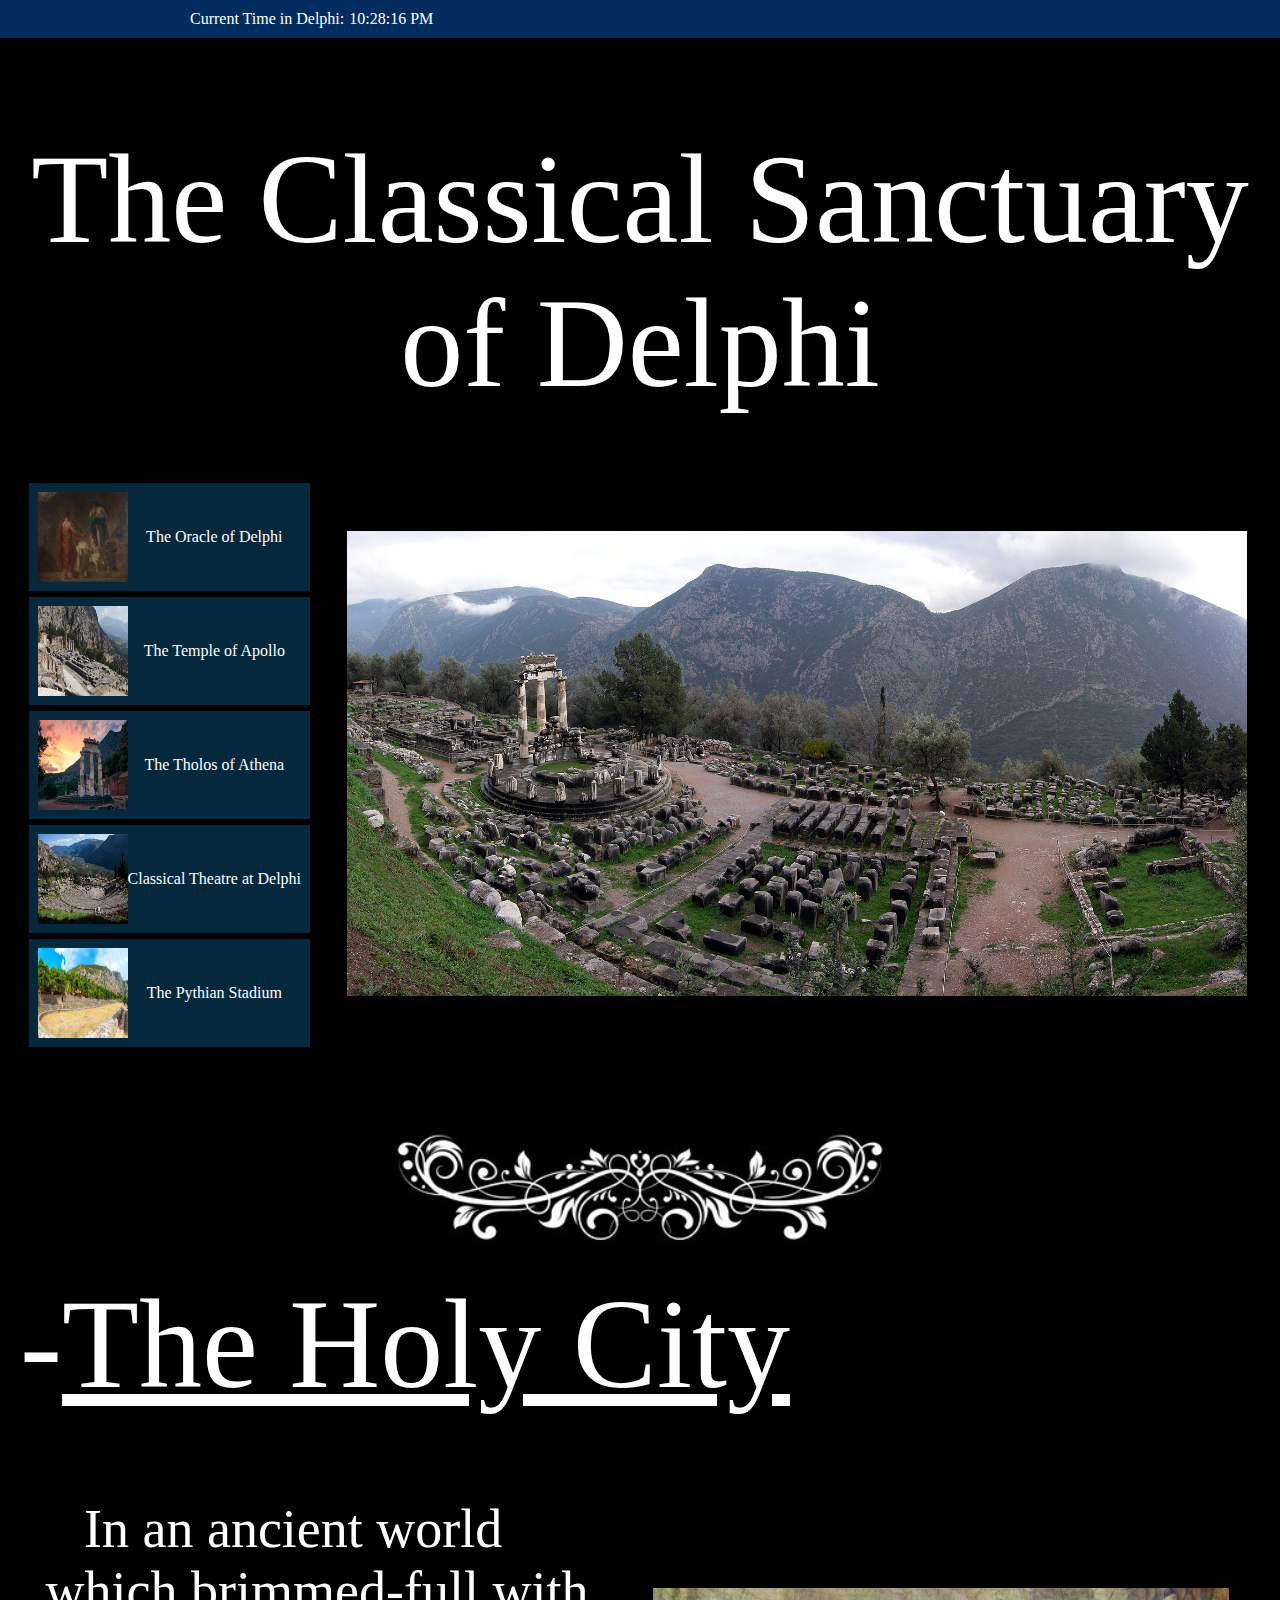
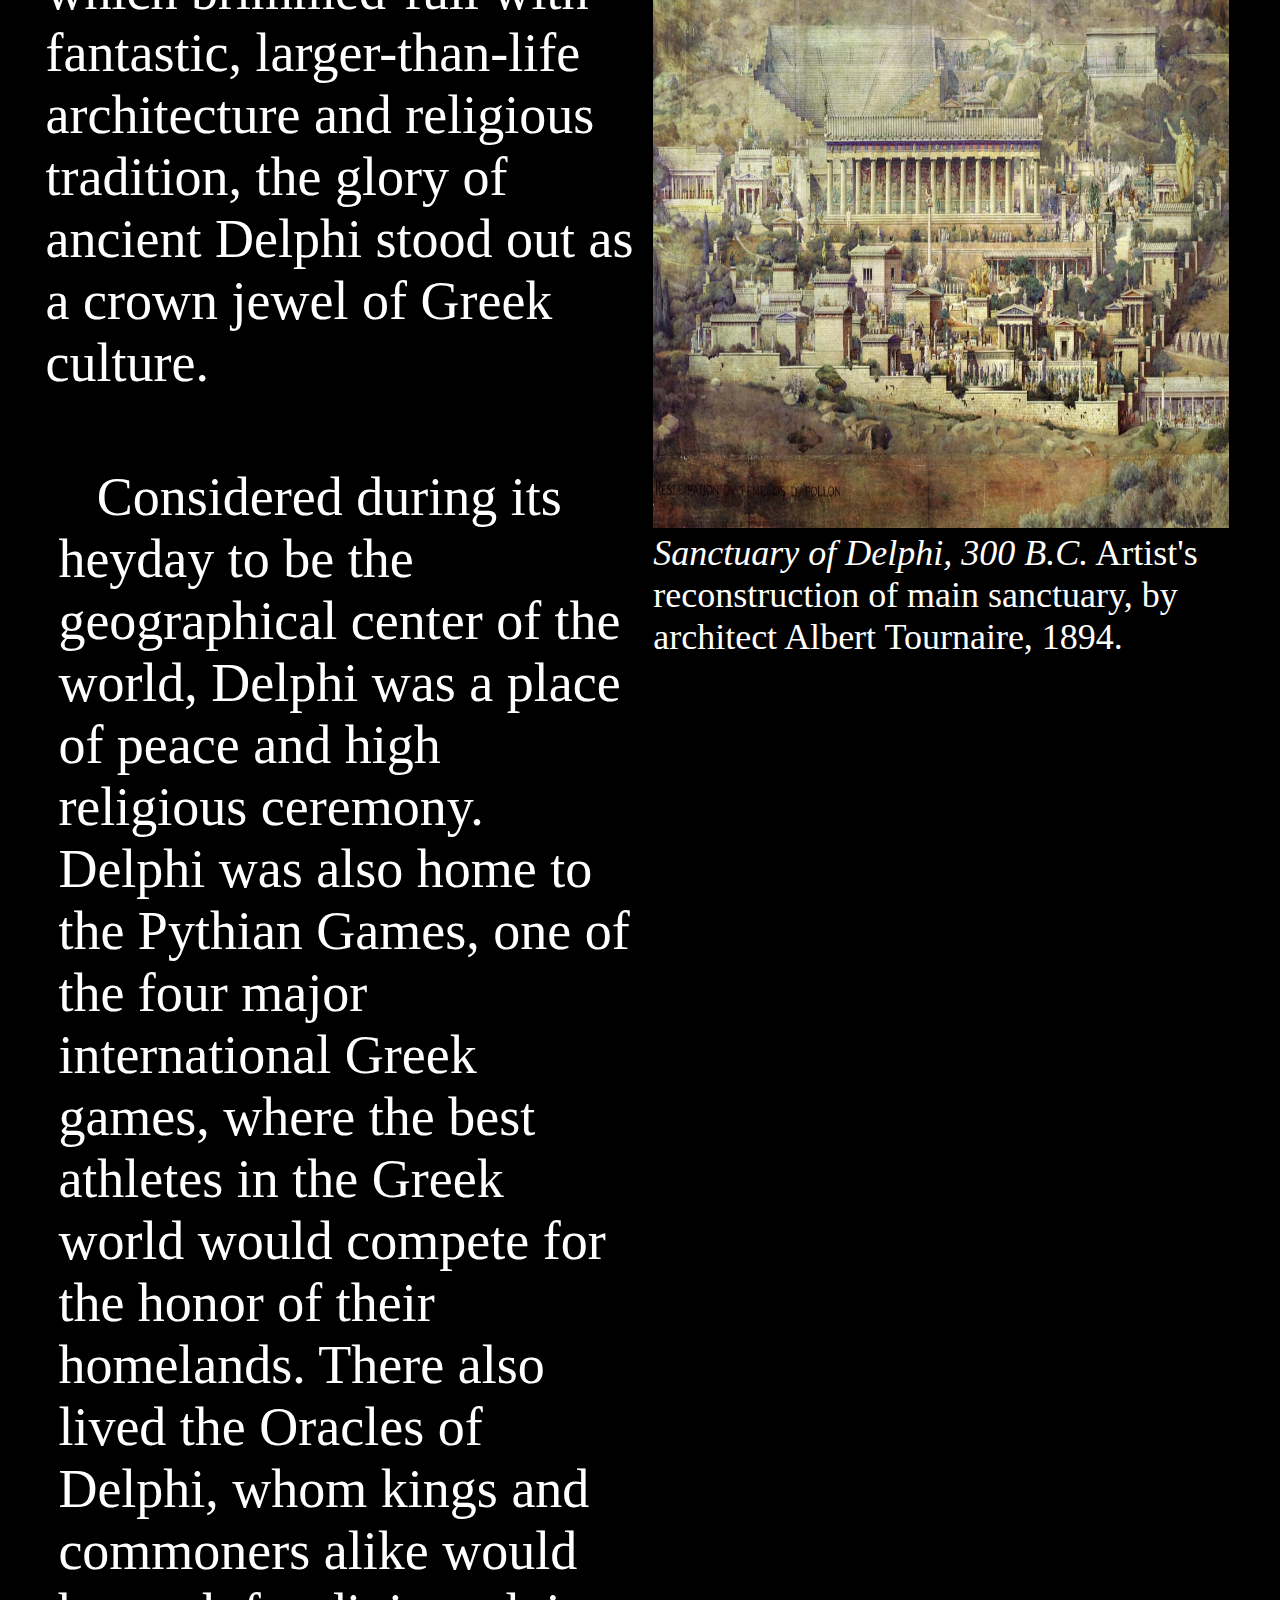
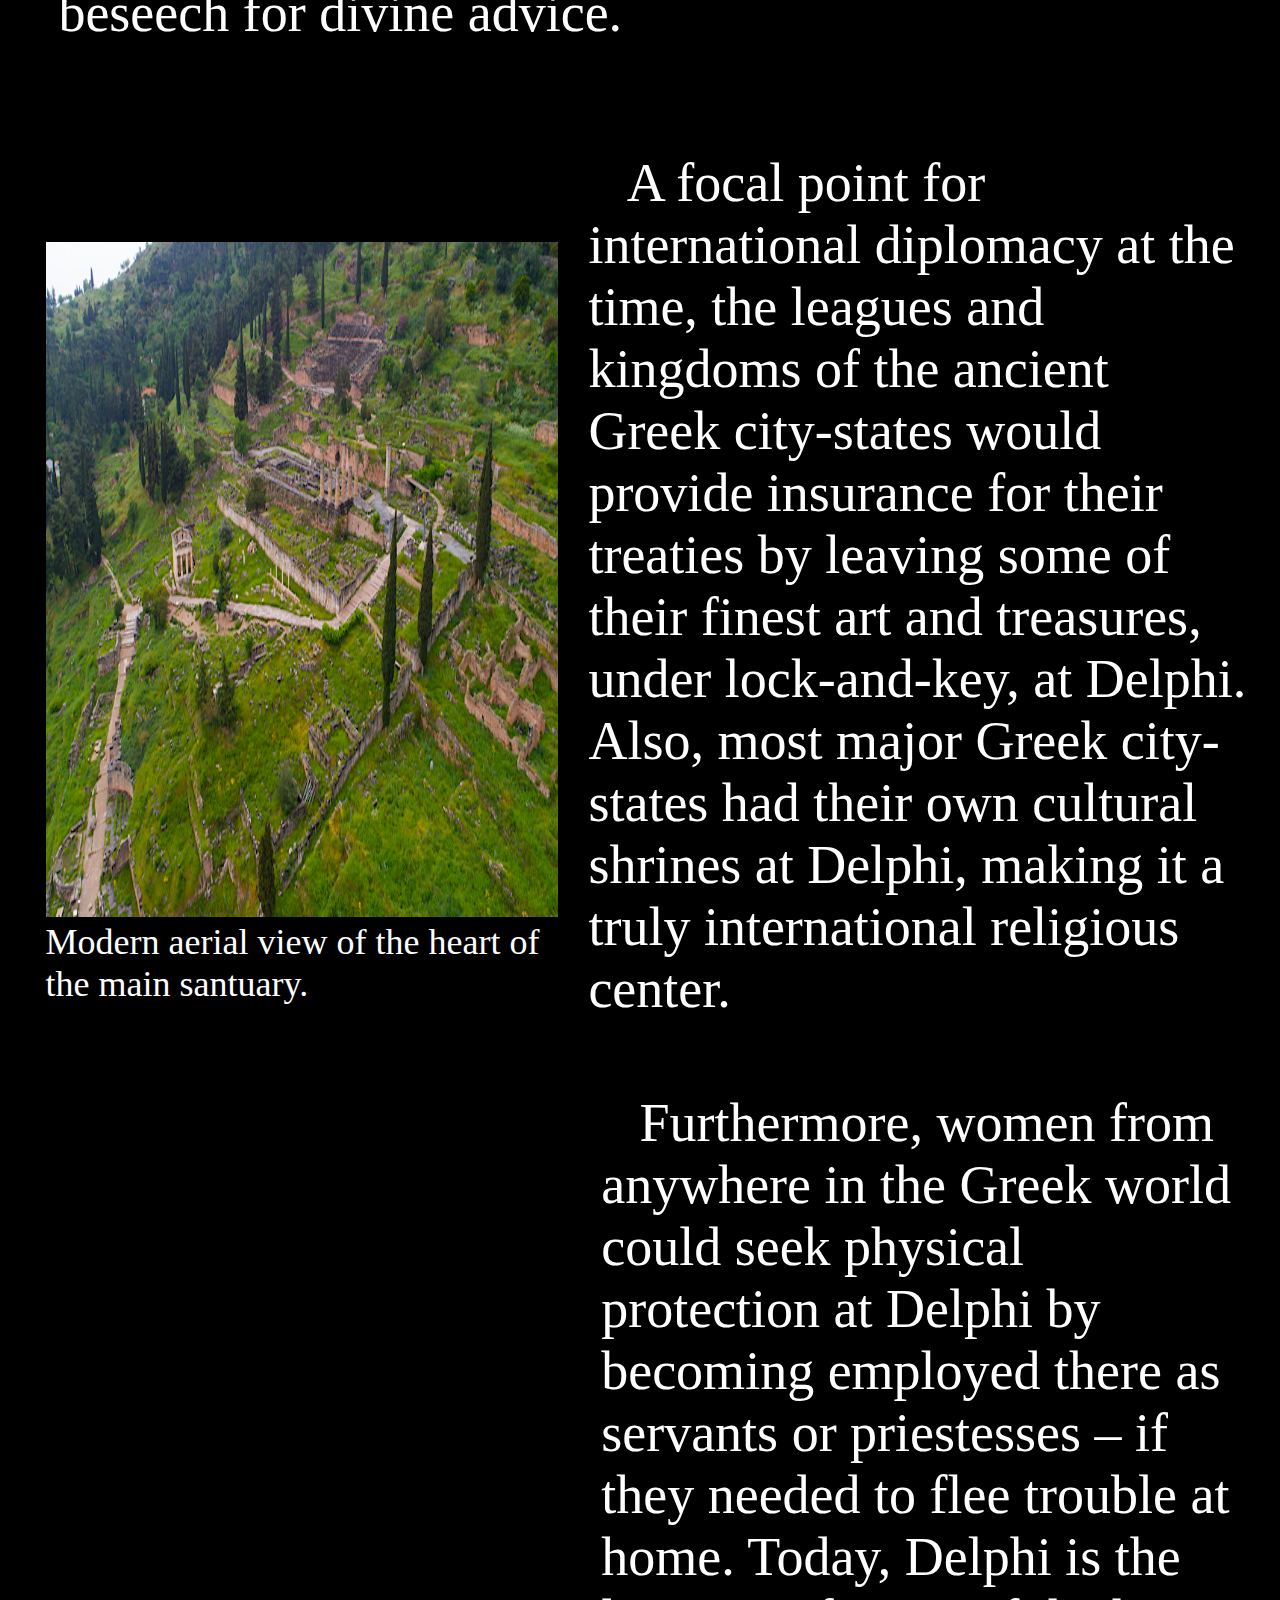
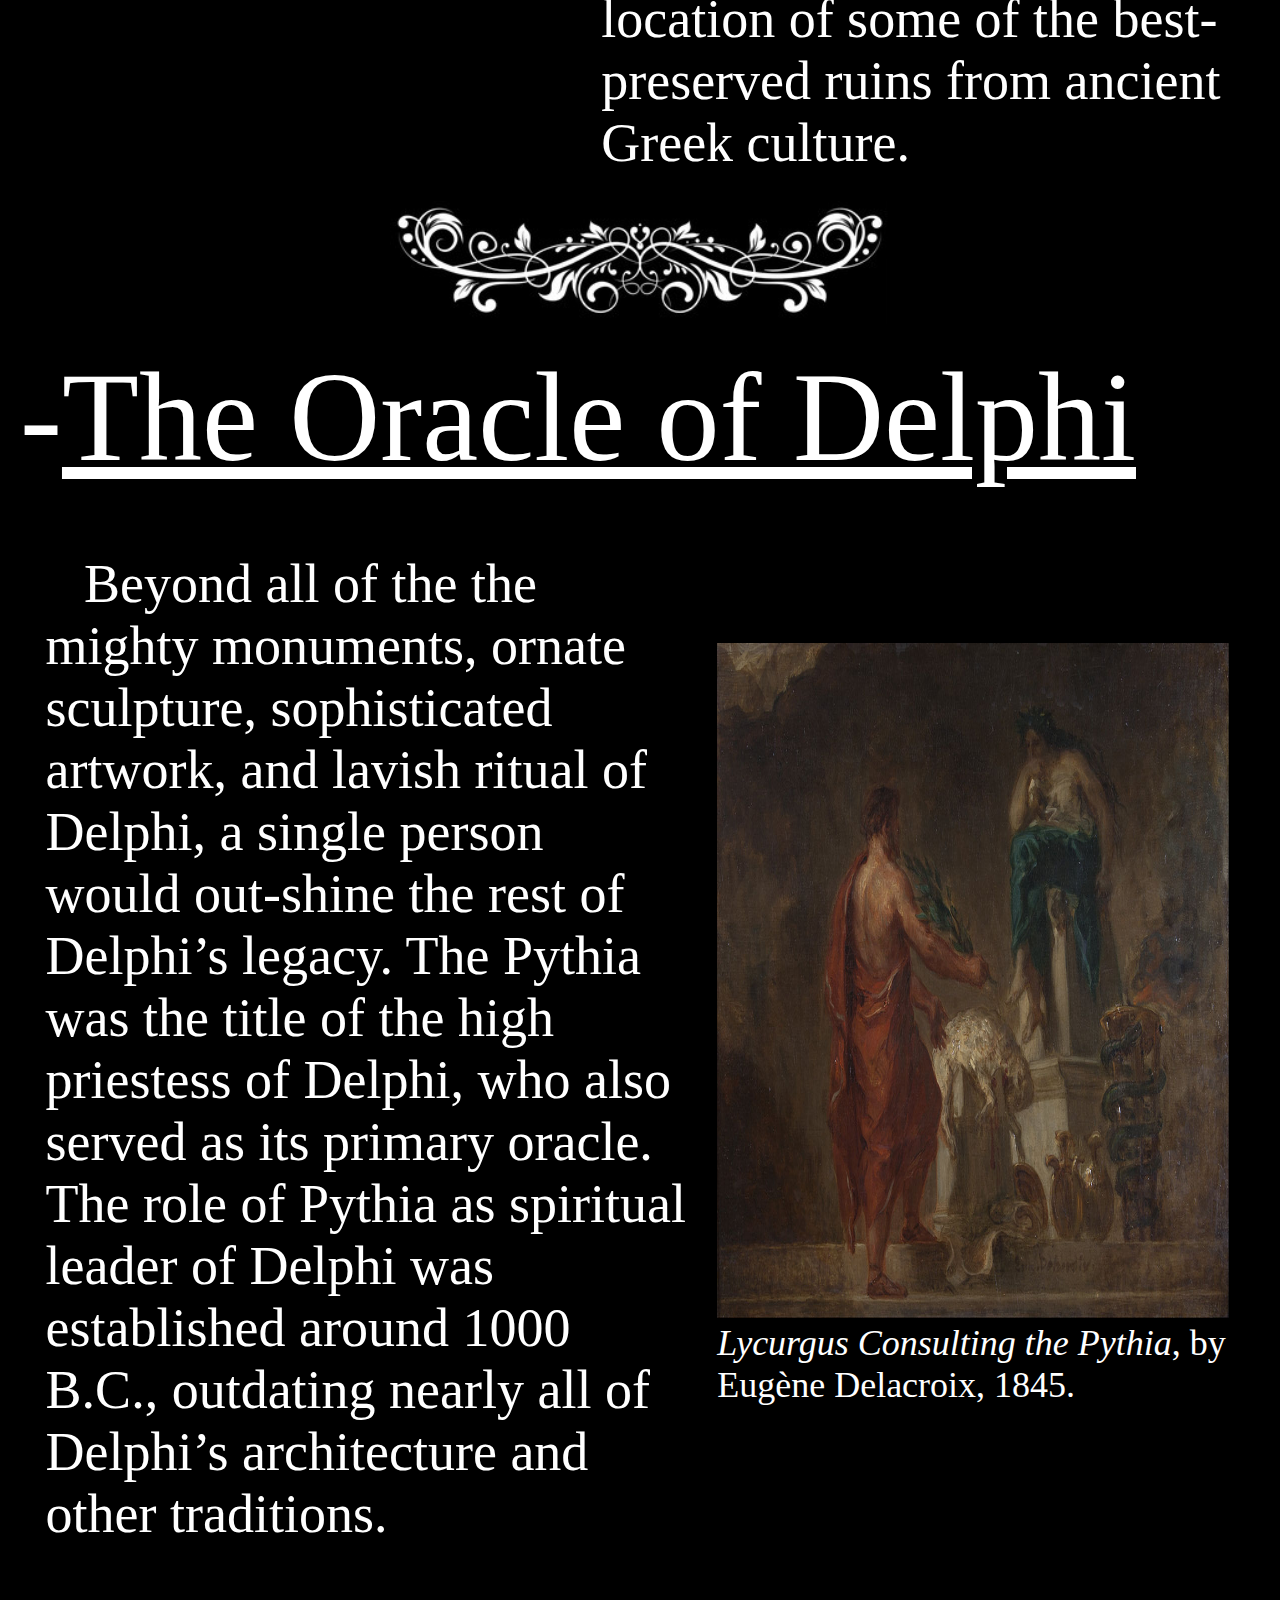
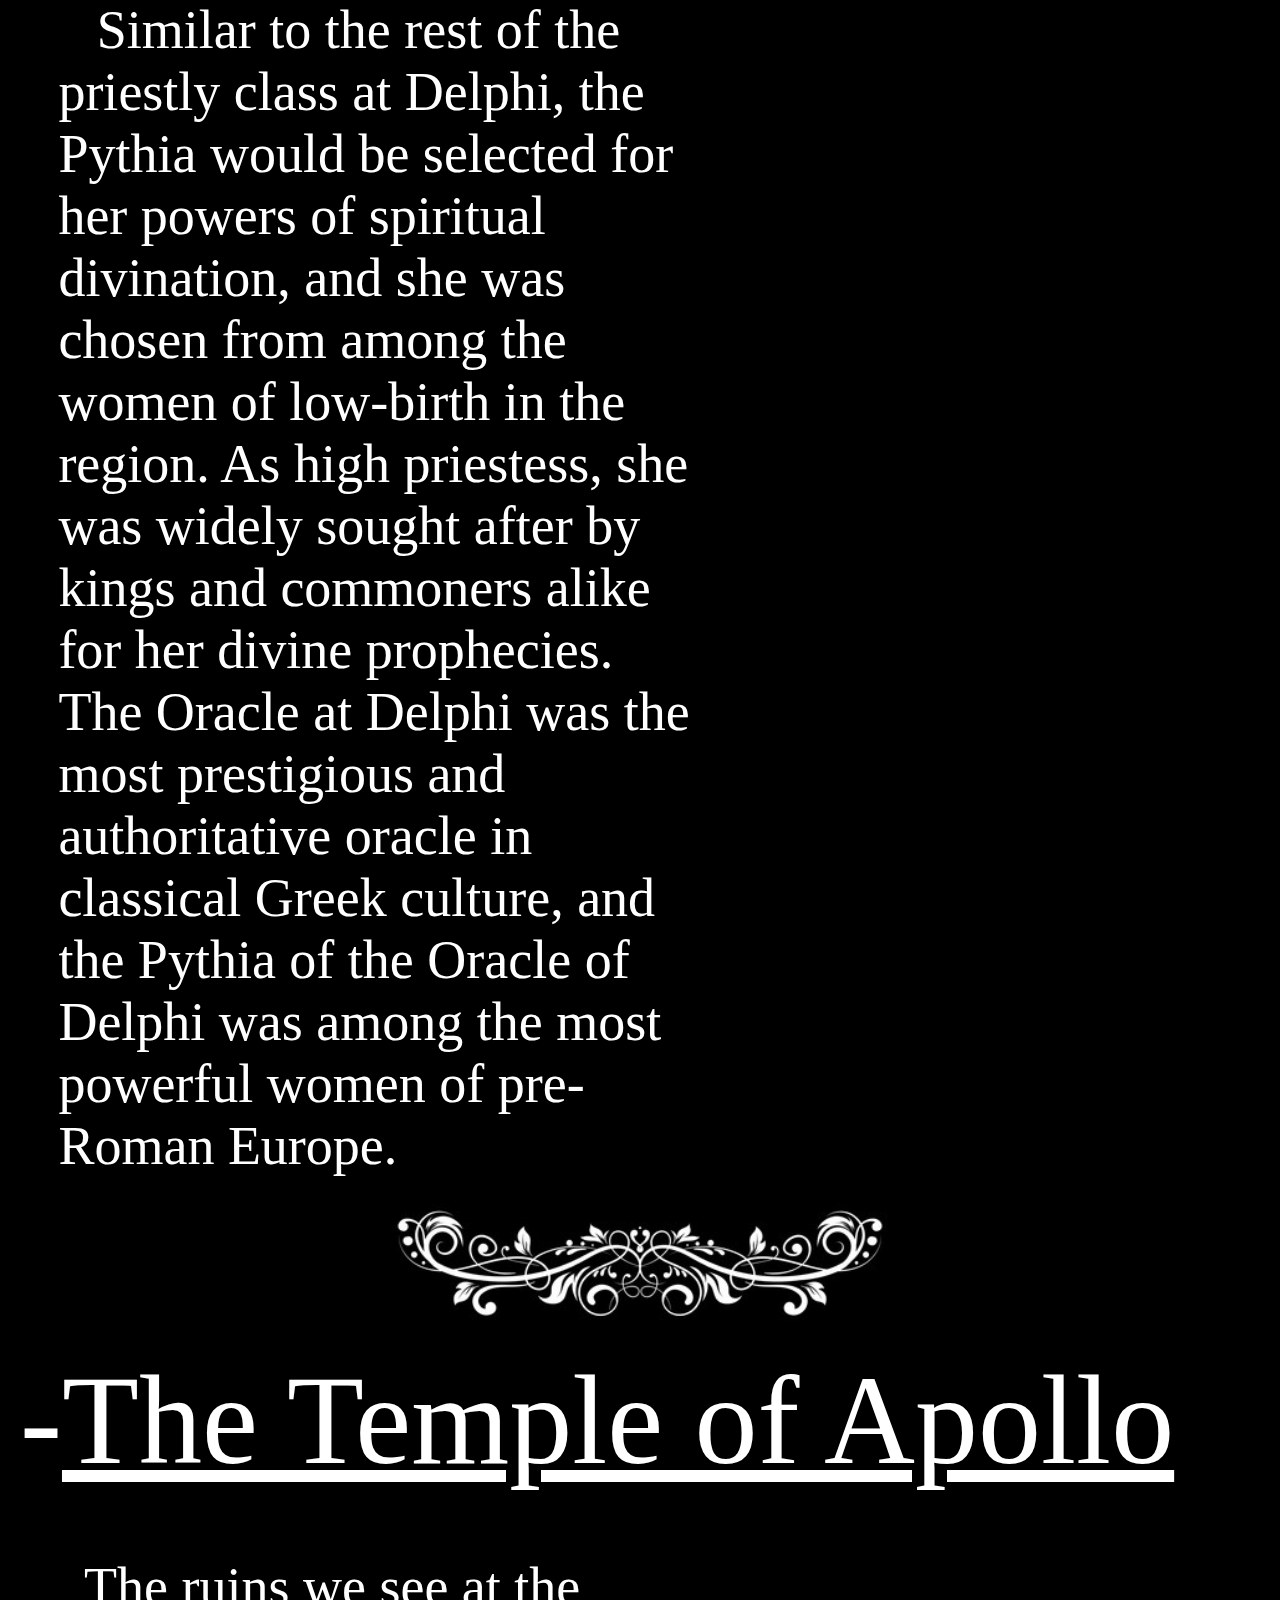
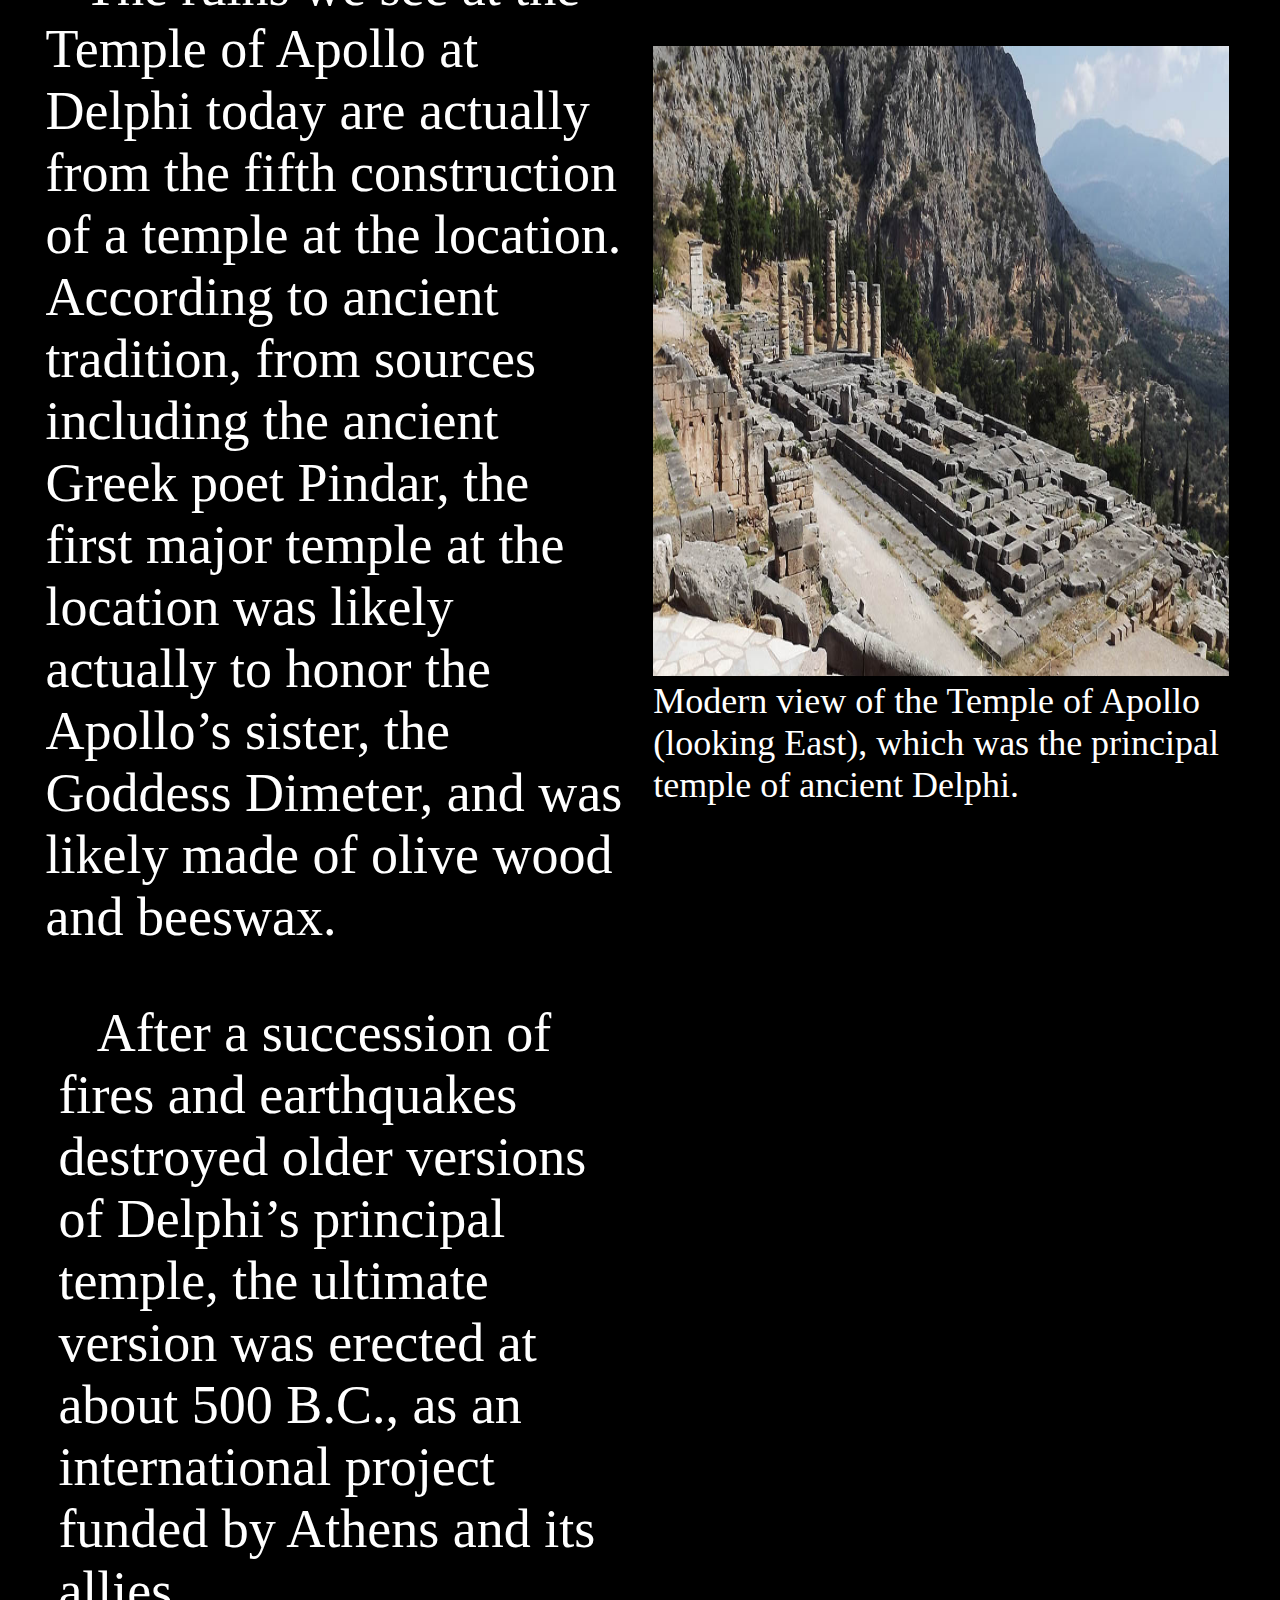
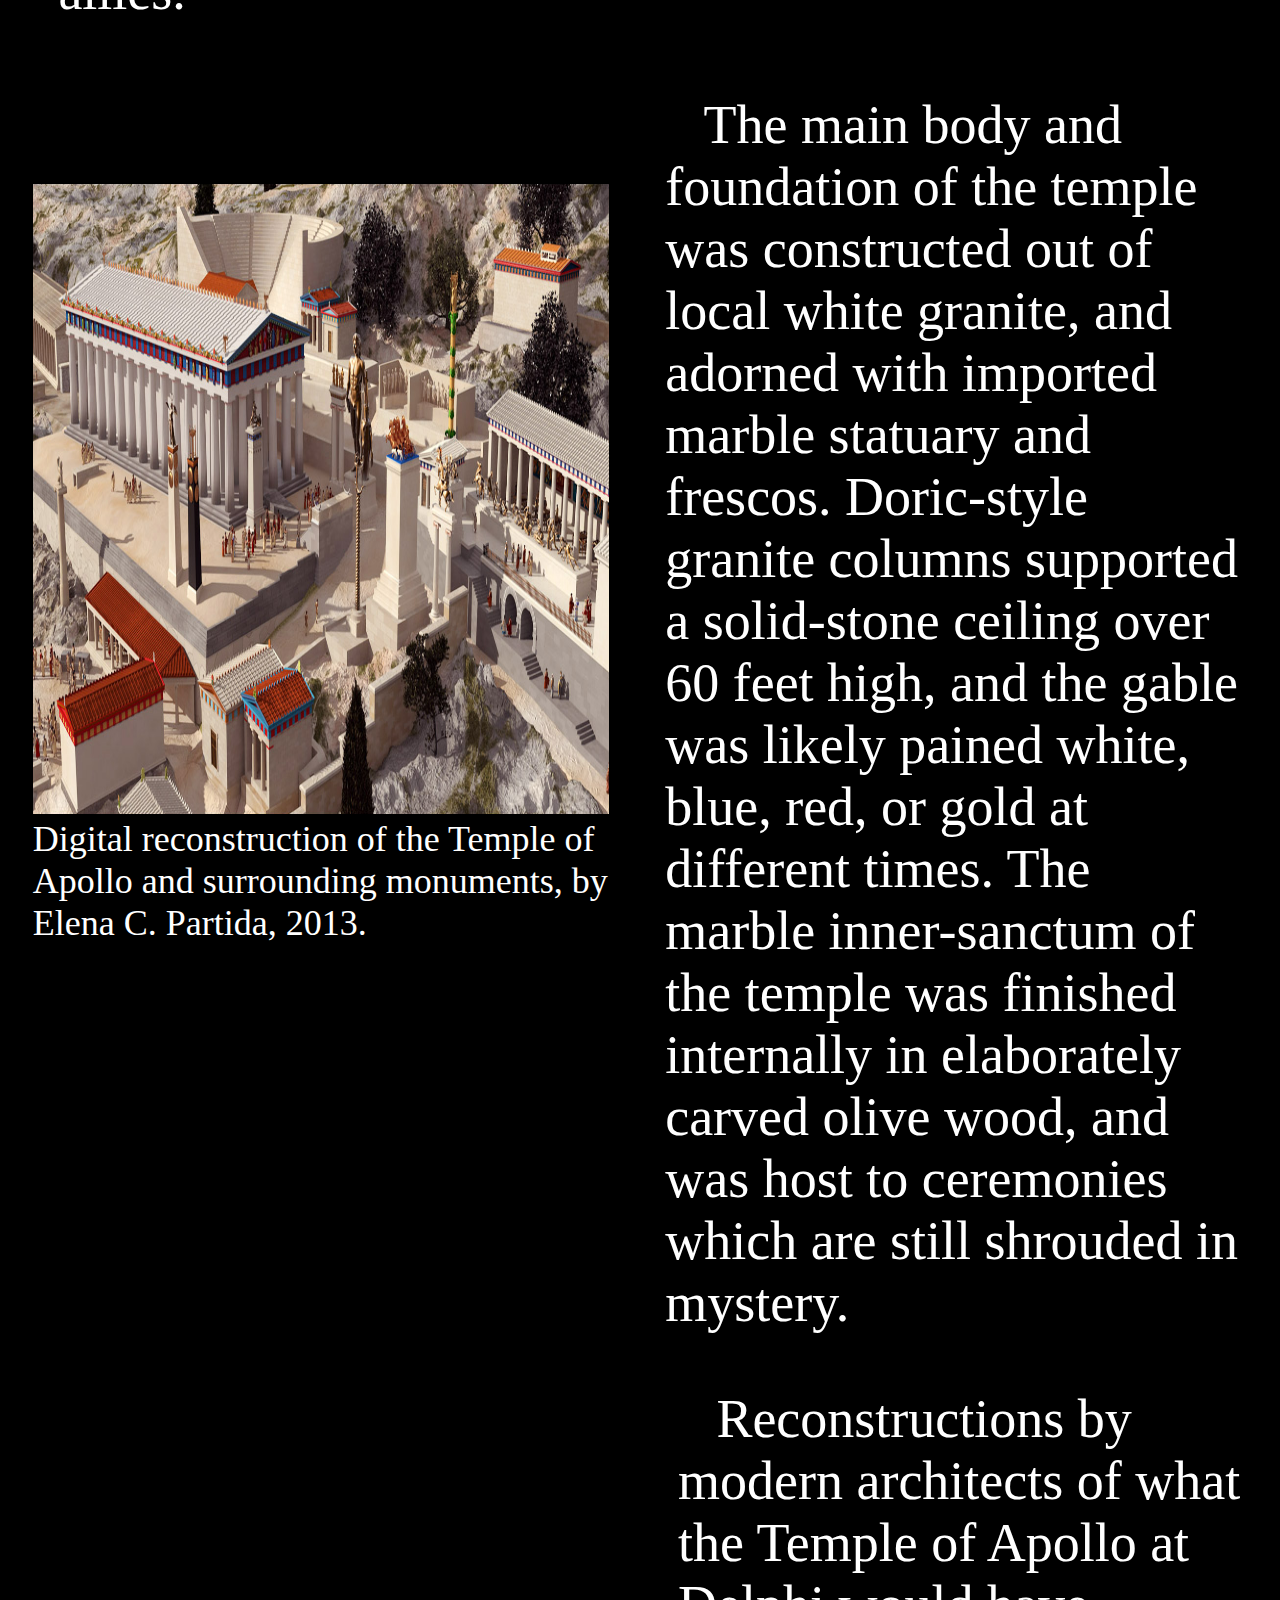
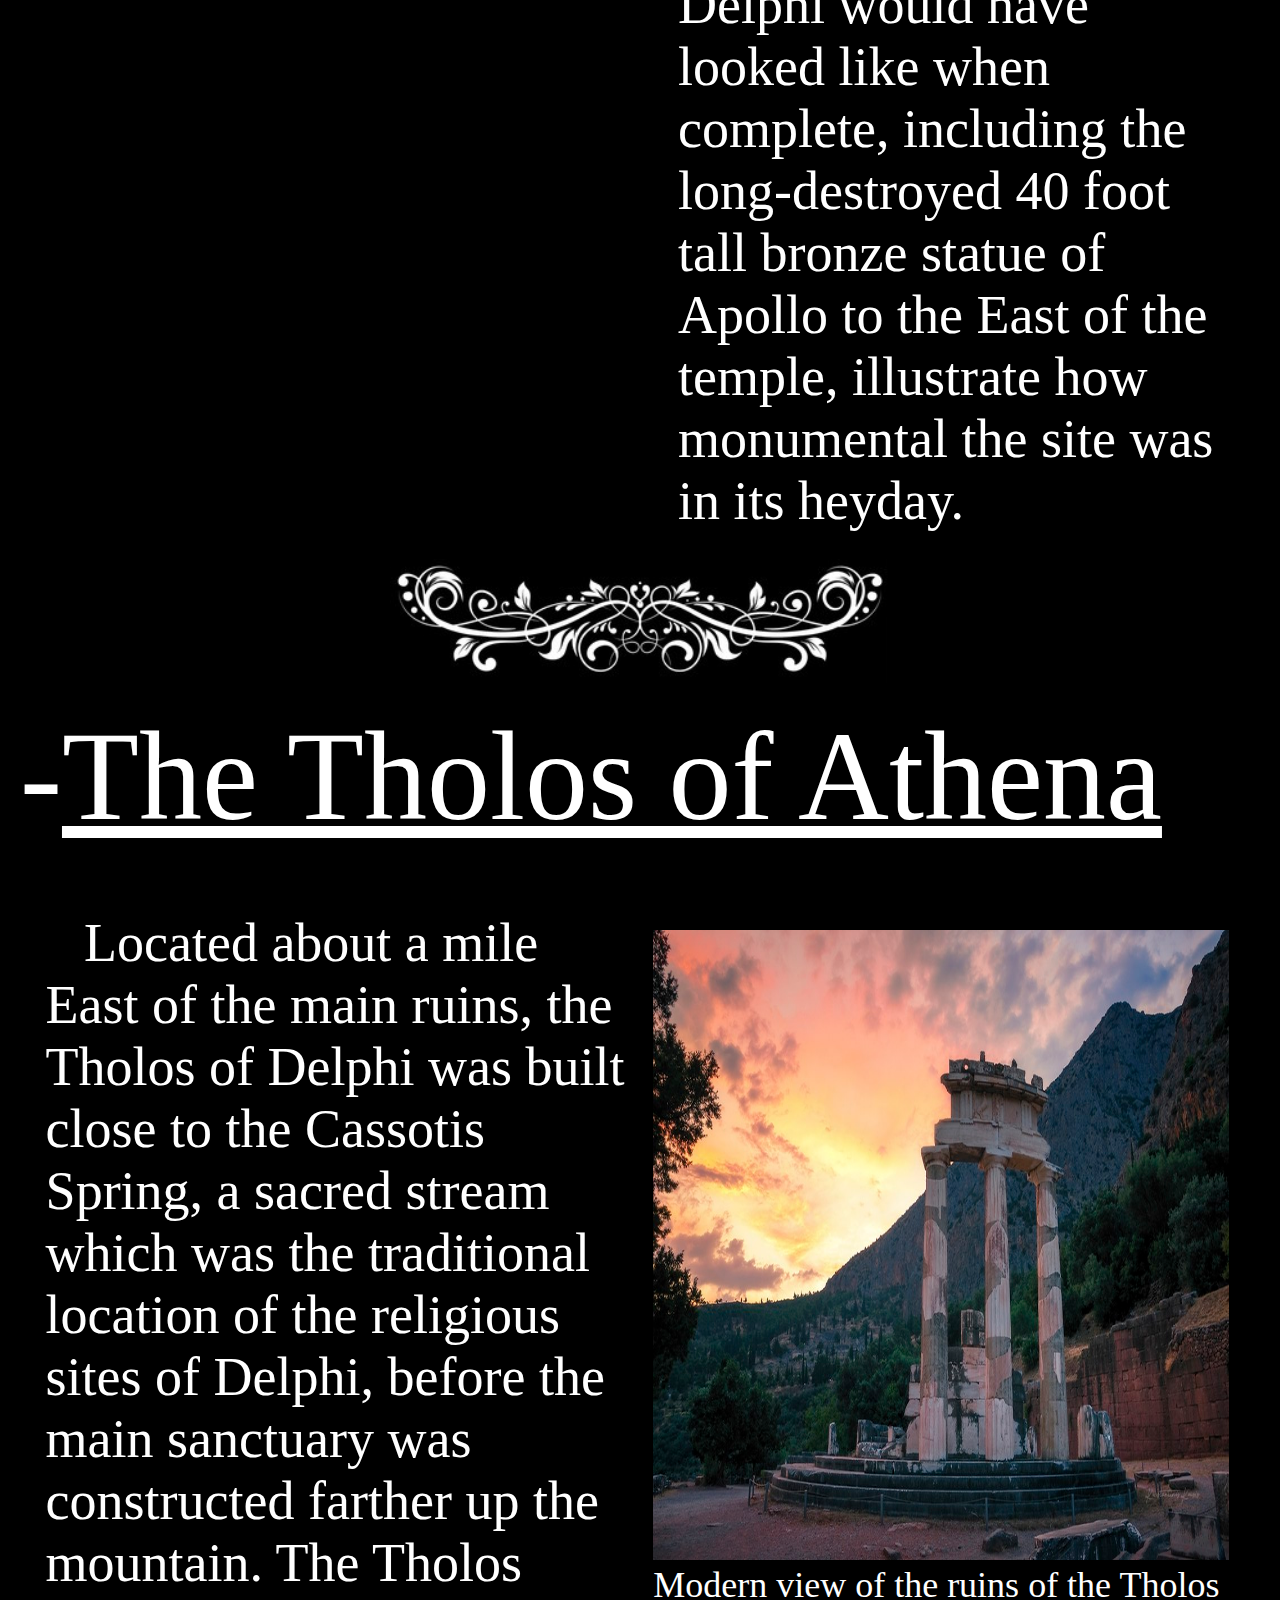
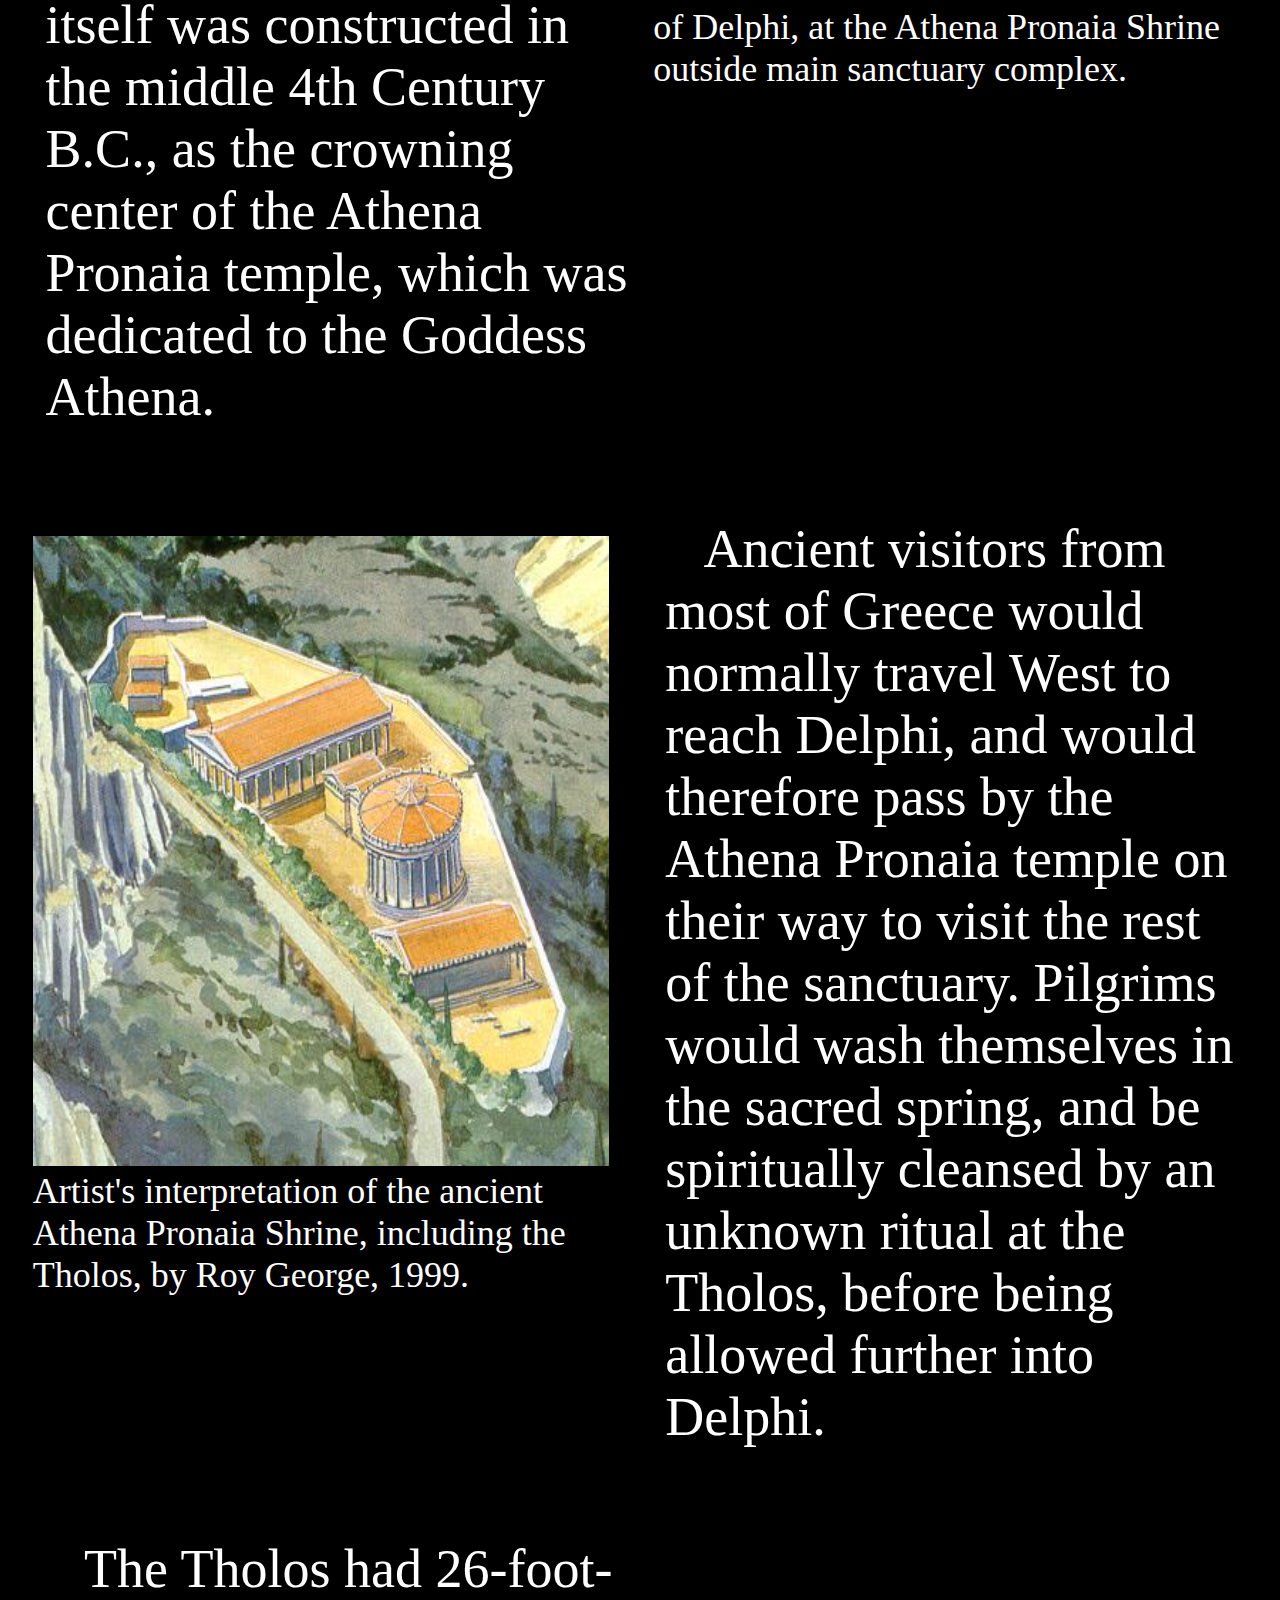
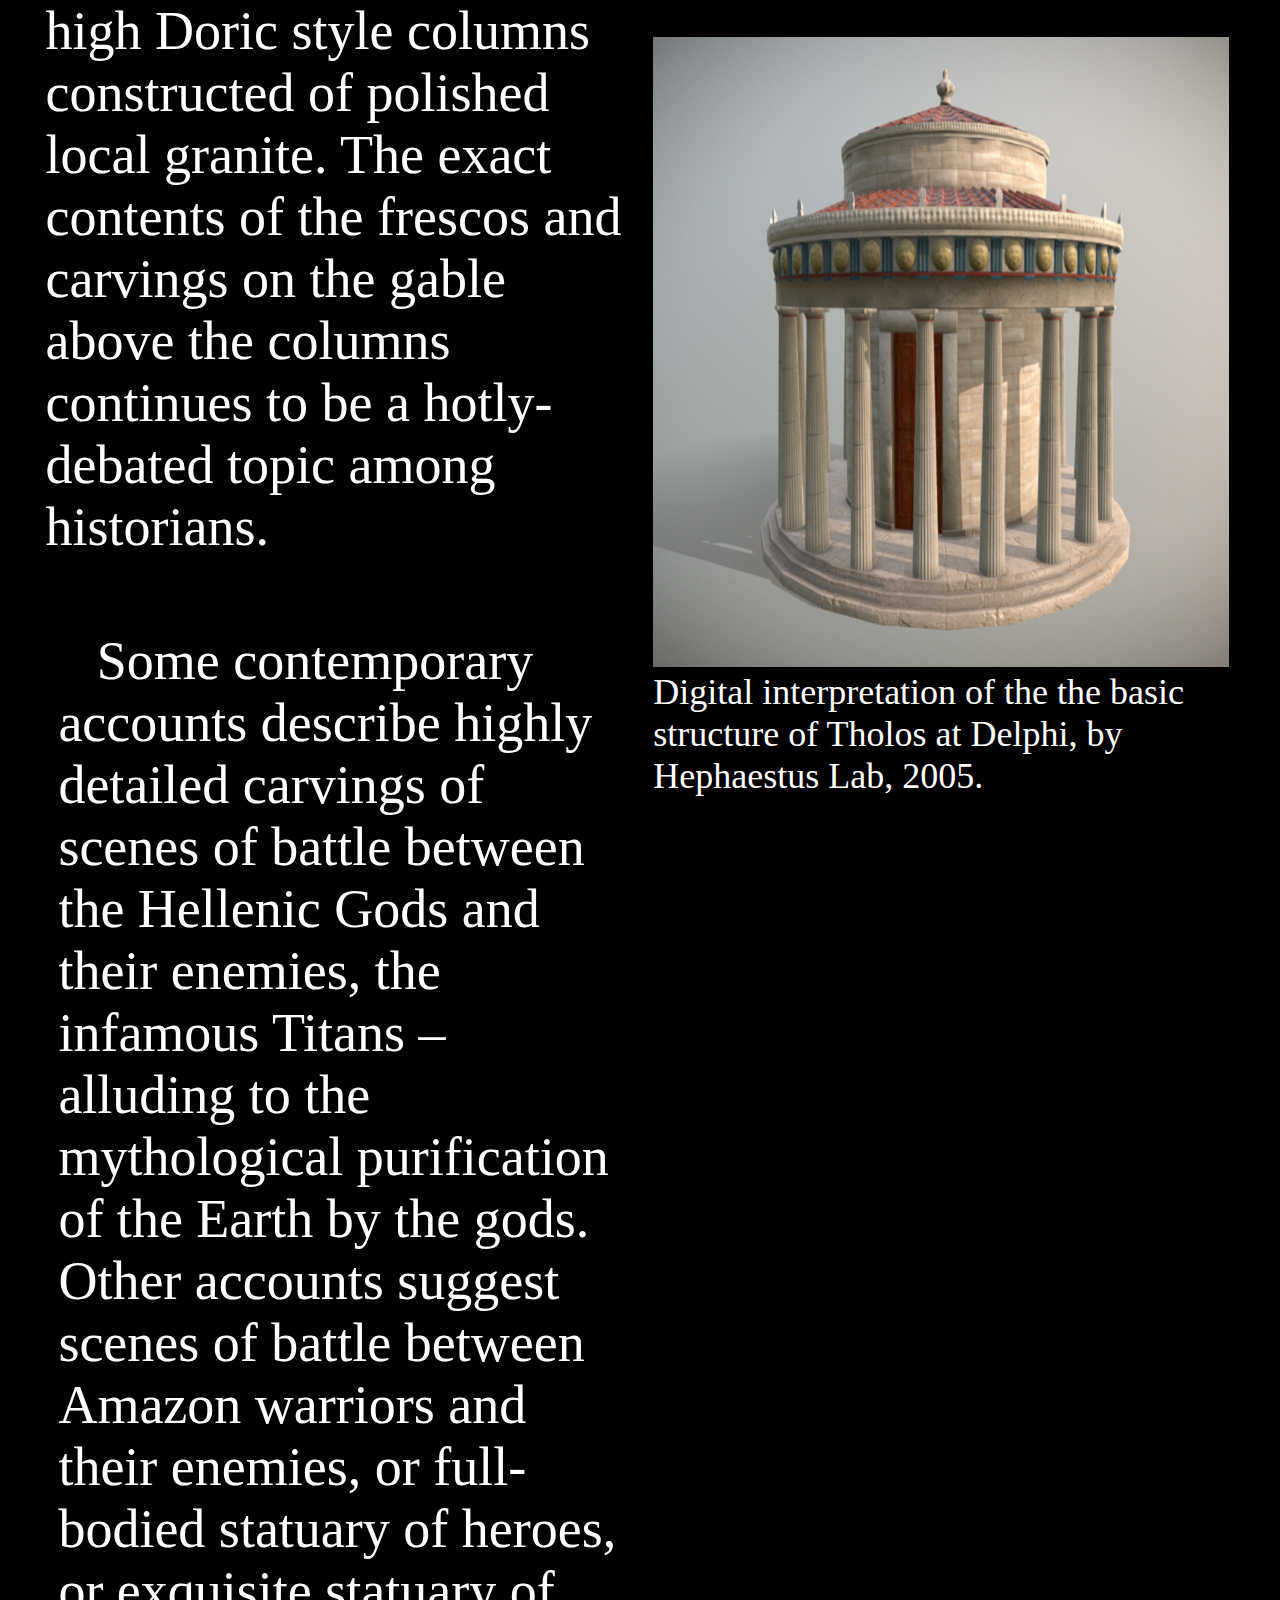
<file: index.html>
<!DOCTYPE html>
<html lang="en">
<head>
    <meta name="viewport" content="width=device-width, initial-scale=1">
    <meta charset="utf-8">
    <link rel="stylesheet" href="styles.css"/>
    <title>Classical Sanctuary of Delphi</title>
</head>
<body>
    <div id="menu-container">
        <div id="menu">
            <div id="clock-container"> Current Time in Delphi:
                <div id="clockDisplay"></div>
            </div>
        </div>
    </div>
    <div id="header">
        <p>The Classical Sanctuary of Delphi</p>
    </div>
    <div id="carousel-container" onMouseOut="mainPicDefault()">
        <div id="carousel-list">
            <a href="#oracle-title">
                <div id="carousel-oracle" onMouseOver="carouselOracle()">
                    <img src="assets\oracle-of-delphi.png" width="90vw" height="90vh"/>
                    <div id="carousel-oracle-text">
                        <p>The Oracle of Delphi</p>
                    </div>
                </div>
            </a>
            <a href="#temple-title">
                <div id="carousel-temple" onMouseOver="carouselTemple()">
                    <img src="assets\the-temple-of-apollo.png" width="90vw" height="90vh"/>
                    <div id="carousel-temple-text">
                        <p>The Temple of Apollo</p>
                    </div>
                </div>
            </a>
            <a href="#tholos-title">
                <div id="carousel-tholos" onMouseOver="carouselTholos()">
                    <img src="assets\tholos-of-delphi.png" width="90vw" height="90vh"/>
                    <div id="carousel-tholos-text">
                        <p>The Tholos of Athena</p>
                    </div>
                </div>
            </a>
            <a href="#theatre-title">
                <div id="carousel-theatre" onMouseOver="carouselTheatre()">
                    <img src="assets\theatre-of-delphi.png" width="90vw" height="90vh"/>
                    <div id= "carousel-theatre-text">
                        <p>Classical Theatre at Delphi</p>
                    </div>
                </div>
            </a>
            <a href="#stadium-title">
                <div id="carousel-stadium" onMouseOver="carouselStadium()">
                    <img src="assets\stadium-of-delphi-3.png" width="90vw" height="90vh"/>
                    <div id="carousel-stadium-text">
                        <p>The Pythian Stadium</p>
                    </div>
                </div>
            </a>
        </div>
            <div id="mainpic"><img src="assets\panorama-athena-pronaia.png" width="900vw" height="465vh"/>
    </div>
    <div id="main-container">
        <div class="section-divider">
            <img src="assets\section-divider.png" width="500vw"/>    
        </div>
    <div id="description-section">
        <div id="description-title">
            <p>-<u>The Holy City</u></p>
        </div>
        <div id="description">
            <div id="description-text">
                <p>In an ancient world which brimmed-full with fantastic, larger-than-life architecture 
                    and religious tradition, the glory of ancient Delphi stood out as a crown jewel of 
                    Greek culture.
                </p>
                    <div id="description-text">
                        <p>Considered during its heyday to be the geographical center of 
                        the world, Delphi was a place of peace and high religious ceremony. Delphi 
                        was also home to the Pythian Games, one of the four major international Greek games, where the 
                        best athletes in the Greek world would compete for the honor of their homelands. There also 
                        lived the Oracles of Delphi, whom kings and commoners alike would beseech for divine advice.
                        </p>
                    </div>
            </div>
            <div id="description-pic-container">
                <div id="description-pic-image">
                    <a href="https://en.wikipedia.org/wiki/Delphi#/media/File:Delphi_by_Albert_Tournaire.jpg" target="_blank">
                        <img src="assets\delphi-by-albert-tournaire.png" alt="Delphi by Albert Tournaire, 1894" 
                        style="width: 45vw; height: 60vh;"></a>
                </div>
                <div id="description-pic-title">
                    <p><i>Sanctuary of Delphi, 300 B.C.</i> Artist's reconstruction of main sanctuary, 
                        by architect Albert Tournaire, 1894.
                    </p>
                </div>
            </div>
        </div>
        <div id="description-2">
            <div id="description-2-pic-container">
                <div id="description-2-pic-image">
                    <a href="https://www.greecetravel.com/delphi/ancient-delphi.html" target="_blank">
                        <img src="assets\delphi-description-2.png" alt="Delphi ruins - aerial view" 
                        style="width: 40vw; height: 75vh;"></a>
                </div>
                <div id="description-2-pic-title">
                    <p>Modern aerial view of the heart of the main santuary.
                    </p>
                </div>
            </div>
            <div id="description-2-text">
                <p>A focal point for international diplomacy at the time, the leagues and kingdoms of the 
                    ancient Greek city-states would provide insurance for 
                    their treaties by leaving some of their finest art and treasures, under 
                    lock-and-key, at Delphi. Also, most major Greek city-states had their own cultural shrines 
                    at Delphi, making it a truly international religious center. 
                </p>
                <div id ="description-text">    
                    <p>Furthermore, women from 
                        anywhere in the Greek world could seek physical protection at Delphi by becoming employed 
                        there as servants or priestesses – if they needed to flee trouble at home. Today, Delphi 
                        is the location of some of the best-preserved ruins from ancient Greek culture.
                    </p>
                </div>    
            </div>
        </div>
    </div>
        <div class="section-divider">
            <img src="assets\section-divider.png" width="500vw"/>    
        </div>
    <div id="oracle-section">
        <div id="oracle-title">
            <p>-<u>The Oracle of Delphi</u></p>
        </div>
        <div id="oracle">
            <div id="oracle-text">
                <p>Beyond all of the the mighty monuments, ornate sculpture, sophisticated artwork, and lavish ritual of 
                    Delphi, a single person would out-shine the rest of Delphi’s legacy. The Pythia was the 
                    title of the high priestess of Delphi, who also served as its primary oracle. The role of 
                    Pythia as spiritual leader of Delphi was established around 1000 B.C., outdating nearly all 
                    of Delphi’s architecture and other traditions.
                </p>
                <div id="oracle-text">
                    <p>Similar to the rest of the priestly class at Delphi, the Pythia would be selected for her 
                        powers of spiritual divination, and she was chosen from among the women of low-birth 
                        in the region. As high priestess, she was widely sought after by kings and commoners 
                        alike for her divine prophecies. The Oracle at Delphi was the most prestigious and 
                        authoritative oracle in classical Greek culture, and the Pythia of the Oracle of Delphi
                        was among the most powerful women of pre-Roman Europe.
                    </p>
                </div>
            </div>
            <div id="oracle-pic-container">
                <div id="oracle-pic-image">
                    <a href="https://en.wikipedia.org/wiki/Pythia#/media/File:Eug%C3%A8ne_Delacroix_-_Lycurgus_Consulting_the_Pythia_-_Google_Art_Project.jpg"
                        target="_blank"><img src="assets\oracle-of-delphi.png" alt="Lycurgus Consulting the Pythia" 
                        style="width: 40vw; height: 75vh;"></a>
                </div>
                <div id="oracle-pic-title">
                    <p><i>Lycurgus Consulting the Pythia</i>, by Eugène Delacroix, 1845.
                    </p>
                </div>
            </div>
        </div>
    </div>
        <div class="section-divider">
            <img src="assets\section-divider.png" width="500vw"/>   
        </div>
    <div id="temple-section">
        <div id="temple-title">
            <p>-<u>The Temple of Apollo</u></p>
        </div>
        <div id="temple">
            <div id="temple-text">
                <p>The ruins we see at the Temple of Apollo at Delphi today are actually from the fifth construction 
                    of a temple at the location. According to ancient tradition, from sources including the 
                    ancient Greek poet Pindar, the first major temple at the location was likely actually to honor 
                    the Apollo’s sister, the Goddess Dimeter, and was likely made of olive wood and beeswax.
                </p>
                <div id="temple-text">
                    <p>After a succession of fires and earthquakes destroyed older versions of Delphi’s principal 
                        temple, the ultimate version was erected at about 500 B.C., as an international project funded
                        by Athens and its allies. 
                    </p>
                </div>
            </div>
            <div id="temple-pic-container">
                <div id="temple-pic-image">
                    <a href="https://www.anasynthesis.co.uk/index.php/delphi/temple-of-apollo"
                        target="_blank"><img src="assets\the-temple-of-apollo.png" alt="Modern view of the Temple of Apollo" 
                        style="width: 45vw; height: 70vh;"></a>
                </div>
                <div id="temple-pic-title">
                    <p>Modern view of the Temple of Apollo (looking East), which was the principal temple of 
                        ancient Delphi.
                    </p>
                </div>
            </div>
        </div>
        <div id="temple-2">
             <div id="temple-2-pic-container">
                <div id="temple-2-pic-image">
                    <a href="https://www.anasynthesis.co.uk/index.php/delphi/temple-of-apollo"
                        target="_blank"><img src="assets\the-temple-of-apollo-2.png" alt="Digital reconstruction of the Temple of Apollo at Delphi" 
                        style="width: 45vw; height: 70vh;"></a>
                </div>
                <div id="temple-2-pic-title">
                    <p>Digital reconstruction of the Temple of Apollo and surrounding monuments, by Elena C. Partida, 2013.
                    </p>
                </div>
            </div>
            <div id="temple-2-text">
                <p>The main body and foundation of the temple was constructed out of local white granite, and adorned with 
                    imported marble statuary and frescos. Doric-style granite columns supported a solid-stone ceiling over 
                    60 feet high, and the gable was likely pained white, blue, red, or gold at different times. The marble 
                    inner-sanctum of the temple was finished internally in elaborately carved olive wood, and was host to 
                    ceremonies which are still shrouded in mystery.
                </p>
                <div id="temple-2-text">
                    <p>Reconstructions by modern architects of what the Temple of Apollo at Delphi would have looked like 
                        when complete, including the long-destroyed 40 foot tall bronze statue of Apollo to the East of the 
                        temple, illustrate how monumental the site was in its heyday.
                    </p>
                </div>
            </div>
        </div>
    </div>
        <div class="section-divider">
            <img src="assets\section-divider.png" width="500vw"/>   
        </div>
    <div id="tholos-section">
        <div id="tholos-title">
            <p>-<u>The Tholos of Athena</u></p>
        </div>
        <div id="tholos">
            <div id="tholos-text">
                <p>Located about a mile East of the main ruins, the Tholos of Delphi was built close to the 
                    Cassotis Spring, a sacred stream which was the traditional location of the religious sites 
                    of Delphi, before the main sanctuary was constructed farther up the mountain. The Tholos itself was 
                    constructed in the middle 4th Century B.C., as the crowning center of the Athena Pronaia 
                    temple, which was dedicated to the Goddess Athena.         
                </p>
            </div>
            <div id="tholos-pic-container">
                <div id ="tholos-pic-image">
                    <a href="https://en.wikipedia.org/wiki/Tholos_of_Delphi#/media/File:IMGP3050W.jpg"
                        target="_blank"><img src="assets\tholos-of-delphi.png" alt="Modern view of the Tholos of Delphi" 
                        style="width: 45vw; height: 70vh;"></a>
                </div>
                <div id="tholos-pic-title">
                    <p>Modern view of the ruins of the Tholos of Delphi, at the Athena Pronaia Shrine
                        outside main sanctuary complex.
                    </p>
                </div>
            </div>
        </div>
        <div id="tholos-2">
            <div id="tholos-2-pic-container">
                <div id="tholos-2-pic-image">
                    <a href="http://www.goddess-athena.org/Museum/Temples/Delphi/index.htm"
                        target="_blank"><img src="assets\tholos-of-delphi-3.png" alt="Artist's interpretation of the Athena Pronaia Shrine" 
                        style="width: 45vw; height: 70vh;"></a>
                </div>
                <div id="tholos-2-pic-title">
                    <p>Artist's interpretation of the ancient Athena Pronaia Shrine, including the Tholos, by Roy George, 1999.
                    </p>
                </div>
            </div>
            <div id="tholos-2-text">
                <p>Ancient visitors from most of Greece would normally travel West to reach Delphi, and would therefore 
                    pass by the Athena Pronaia temple on their way to visit the rest of the sanctuary. 
                    Pilgrims would wash themselves in the sacred spring, and be spiritually cleansed by an 
                    unknown ritual at the Tholos, before being allowed further into Delphi.          
                </p>
            </div>
        </div>
        <div id="tholos-3">
            <div id="tholos-3-text">
                    <p>The Tholos had 26-foot-high Doric style columns constructed of polished local granite. 
                        The exact contents of the frescos and carvings on the gable above the columns continues to 
                        be a hotly-debated topic among historians.
                    </p> 
                    <div id="tholos-3-text">
                        <p>Some contemporary accounts describe highly detailed carvings of scenes of battle 
                            between the Hellenic Gods and their enemies, the infamous Titans – alluding to the 
                            mythological purification of the Earth by the gods. Other accounts suggest 
                            scenes of battle between Amazon warriors and their enemies, or full-bodied 
                            statuary of heroes, or exquisite statuary of Athena herself.
                        </p>
                            <div id="tholos-3-text">
                                <p>Sadly, like most of Delphi,
                                    the temple was so badly damaged that all accounts we have of the original artwork is 
                                    allegorical. The Tholos had a domed or dual-capulla roof, which contemporary sources 
                                    agree was finished in layers of red clay tiles.              
                                </p>
                            </div>
                    </div>
            </div>
            <div id="tholos-3-pic-container">
                <div id="tholos-3-pic-image">
                    <a href="https://sketchfab.com/3d-models/tholos-of-delphi-85f05aa08aac4c6fa16e5e5e04f36627"
                        target="_blank"><img src="assets\tholos-of-delphi-2.png" alt="Digital reconstruction of the Tholos of Delphi" 
                        style="width: 45vw; height: 70vh;"></a>
                </div>
                <div id="tholos-3-pic-title">
                    <p>Digital interpretation of the the basic structure of Tholos at Delphi, by Hephaestus Lab, 2005.
                    </p>
                </div>
            </div>
        </div>
    </div>
        <div class="section-divider">
            <img src="assets\section-divider.png" width="500vw"/>     
        </div>
    <div id="theatre-section">
        <div id="theatre-title">
            <p>-<u>Classical Theatre at Delphi</u></p>
        </div>
        <div id="theatre">
            <div id="theatre-text">
                <p>Similar to the agora (or marketplace), the theatre was an architectural hallmark of ancient 
                    Greek civilization, and theatres can be found in nearly every ancient Greek community. The 
                    theatre at Delphi was built further up the hill from the Temple of Apollo, giving spectators an 
                    unrivaled view of the rest of the sanctuary, and the valley below. 
                </p>
                    <div id="theatre-text">
                        <p>Added to the sanctuary during the 4th Century B.C., the theatre was expanded and 
                            improved several times. The koilon (seating) leans against the natural slope of 
                            the mountain, and is assembled using local white granite. The stage would have 
                            been covered in sand from the nearby shoreline at the Gulf of Corinth, or swept 
                            clean, depending on the demands of the event.       
                        </p>
                    </div>
            </div>
            <div id="theatre-pic-container">
                <div id="theatre-pic-image">
                    <a href="https://en.wikipedia.org/wiki/Delphi#/media/File:Delfoi_temple_skyline_view.jpg"
                        target="_blank"><img src="assets\theatre-of-delphi.png" alt="Modern view of the Theatre of Delphi" 
                        style="width: 45vw; height: 70vh;"></a>
                </div>
                <div id="theatre-pic-title">
                    <p>Modern view of the Theatre of Delphi.
                    </p>
                </div>
            </div>
        </div>
        <div id="theatre-2">
            <div id="theatre-2-pic-container">
                <div id="theatre-2-pic-image">
                    <a href="https://www.pinterest.com/pin/563724078350605538/"
                        target="_blank"><img src="assets\theatre-of-delphi-2.png" alt="Artist's interpretation of the ancient Theatre of Delphi" 
                        style="width: 45vw; height: 70vh;"></a>
                </div>
                <div id="theatre-2-pic-title">
                    <p><i>Heavenly Stage</i>, by Sara Wilhoit, 2008.
                    </p>
                </div>
            </div>
            <div id="theatre-2-text">
                <p>The eastern side of the koilon abutted a small aqueduct, which caried water from the sacred 
                    Spring of Cassotis to a fountain near the Temple of Apollo. During the play or 
                    ceremony, the sound of running water would have accompanied the verse and poetry being 
                    performed on stage. The theatre continued to be used under Roman control of Greece, 
                    long after the rest of the sanctuary had become obsolete, until probably the early 
                    6th Century A.D. 
                </p>
            </div>
        </div>
    </div>
        <div class="section-divider">
            <img src="assets\section-divider.png" width="500vw"/>    
        </div>
    <div id="stadium-section">
        <div id="stadium-title">
            <p>-<u>The Pythian Stadium</u></p>
        </div>
        <div id="stadium">
            <div id="stadium-text">
                <p>While the mountain-top stadium at Delphi was hardly the largest stadium in the classical 
                    Greek world, it certainly was one of the most important. From time immemorable, the nations 
                    of Greece would compete against each other in ritual athletic competitions – a much less destructive 
                    alternative to seeking honor exclusively on the battlefield! 
                </p>
                    <div id="stadium-text">
                        <p>Delphi was host to the Pythian Games, an older counterpart to the more famous 
                            Olympic games in the Peloponnese. The Pythian and Olympic Games were both 
                            held at four-year intervals, offset by two years from each other.       
                        </p>
                    </div>
            </div>
            <div id="stadium-pic-container">
                <div id="stadium-pic-image">
                    <a href="https://www.greeka.com/sterea/delphi/sightseeing/ancient-stadium/"
                        target="_blank"><img src="assets\stadium-of-delphi-3.png" alt="Modern view of the Pythian Stadium" 
                        style="width: 45vw; height: 70vh;"></a>
                </div>
                <div id="stadium-pic-title">
                    <p>Modern view of the Stadium of Delphi (looking East).
                    </p>
                </div>
            </div>
        </div>
        <div id="stadium-2">
                        <div id="stadium-2-pic-container">
                <div id="stadium-2-pic-image">
                    <a href="https://www.theplaka.com/delphi/pythiangame/index.htm/"
                        target="_blank"><img src="assets\stadium-of-delphi.png" alt="Modern view of the Pythian Stadium2" 
                        style="width: 45vw; height: 70vh;"></a>
                </div>
                <div id="stadium-2-pic-title">
                    <p>Modern view of the Stadium of Delphi (looking West).
                    </p>
                </div>
            </div>
            <div id="stadium-2-text">
                <p>The Pythian games began as a simi-formal event, including only local athletes, starting 
                    probably about 800 B.C., some 300 years before the Olympic Games. Conducted in the fall 
                    season, the games were held in honor of the Pythia (high priestess) of Delphi, and the 
                    mythological victory of the Hellenic God Apollo over his enemies, the Titans, after a 
                    legendary battle at Delphi. Around 500 B.C., the Panhellenic Games became formalized into 
                    regular competitions with standard rules, and enjoyed wide international participation.
                </p>
                    <div id="stadium-2-text">
                        <p>The Pythian Stadium started humbly as a mere clearing in the forest, but was improved over 
                            the centuries with koilon (seating) hewn from local granite, and an indoor gymnasium where 
                            the athletes could warm-up before competitions. Ornate stone carvings, bronze statues, 
                            embossed frescos, and other artwork depicting athletic competition and divine victory
                            (as described by contemporary witnesses) has sadly been lost to the ages.      
                        </p>
                    </div>
            </div>
        </div>
        <div id="stadium-3">
            <div id="stadium-3-text">
                <p>Sporting events held in the Pythian games were foot-races (including 1 lap, 10 laps, 
                    and 20 laps of the stadium), wrestling, long jump, javelin throwing, archery, and discus. 
                </p>
                    <div id="stadium-3-text">
                        <p>Unlike the original Olympic Games, the Pythian Games would have included both men’s 
                            and women’s events. The stadium at Delphi would have held some 2,000 spectators, and 
                            bronze trumpets would have sounded the opening and closing of each competition.       
                        </p>
                    </div>
            </div>
            <div id="stadium-3-pic-container">
                <div id="stadium-3-pic-image">
                    <a href="https://en.wikipedia.org/wiki/Pythian_Games#/media/File:Delphi_stadium_starting_line_DSC06301.jpg"
                        target="_blank"><img src="assets\stadium-of-delphi-2.png" alt="Starting line at the Pythian Stadium" 
                        style="width: 45vw; height: 120vh;"></a>
                </div>
                <div id="stadium-3-pic-title">
                    <p>Stone toe-holds at the the ancient starting line, where foot races would begin.
                    </p>
                </div>
            </div>
        </div>
    </div>
    <script src="script.js"></script>
</body>
</html>
</file>
<file: styles.css>
* {
    margin: 0;
    padding: 0;
    box-sizing: border-box;
  }
a {
    text-decoration: none;
  }
a:visited { 
    text-decoration: none; 
  }
 /*menu*/
#menu-container {
    color: #fff;
    background-color: #002c5e;
    padding: 10px 0;
    display: flex;
    justify-content: center;
  }
#menu {
  width: 900px;
  display: flex;
  justify-content: space-between;
  }
#clock-container  {
    display: flex;
  }
#clockDisplay {
    color:white;
    padding: 0px 0px 0px 5px
  }
 /*end menu*/

#header {
    color: white;
    background-color: black;
    text-align:center;
    font-size: 14vh;
    padding-top: 10vh; 
  }

 /*carousel*/
#carousel-container {
    background-color: black;
    padding-top: 5vw;
    display: flex;
    flex-wrap: wrap;
  }
#mainpic  {
    margin: auto;
    padding: 2vh;
    text-align: center;
  }
#carousel-list {
    padding-left: 2vw;
  }
#carousel-oracle {
    border: solid 3px black;
    color: white;
    text-align: left;
    background-color: rgb(6, 40, 61);
    padding: 1vh 1vh 1vh 1vh;
    display: flex;
  }
#carousel-oracle-text {
    margin: auto;
  }
#carousel-temple {
    border: solid 3px black;
    color: white;
    text-align: left;
    background-color: rgb(6, 40, 61);
    padding: 1vh 1vh 1vh 1vh;
    display: flex;
  }
#carousel-temple-text {
    margin: auto;
  }
#carousel-tholos {
    border: solid 3px black;
    color: white;
    text-align: left;
    background-color: rgb(6, 40, 61);
    padding: 1vh 1vh 1vh 1vh;
    display: flex;
  }
#carousel-tholos-text {
    margin: auto;
  }
#carousel-theatre {
    border: solid 3px black;
    color: white;
    text-align: left;
    background-color: rgb(6, 40, 61);
    padding: 1vh 1vh 1vh 1vh;
    display: flex;
  }
#carousel-theatre-text {
    margin: auto;
  }
#carousel-stadium {
    border: solid 3px black;
    color: white;
    text-align: left;
    background-color: rgb(6, 40, 61);
    padding: 1vh 1vh 1vh 1vh;
    display: flex;
  }
#carousel-stadium-text {
    margin: auto;
  }
 /*end carousel*/


#main-container {
    background-color: black;
    color: white;
    padding: 60px 20px;
    display: flex;
    flex-wrap: wrap;
  }

.section-divider {
    display: block;
    margin-left: auto;
    margin-right: auto;
    padding: 2vh 0vh 2vh 0vh
  }

  /*Description*/
#description {
    font-family: "TimesNewRoman";
    padding: 1vh 1vw;
    display: flex;
  }
#description-title {
    text-align: left;
    font-family: "TimesNewRoman";
    font-size: 14vh;
  }
#description-pic-container {
    padding-left: 1vw;
  }
#description-pic-title {
    font-size: 4vh;
  }
#description-pic-image {
    padding-top: 18vh;
    padding-right: 2vh;
  }
#description-text {
    text-indent: 3vw;
    text-align: left;
    font-size: 6vh;
    padding-top: 8vh;
    padding-left: 1vw;
  }
#description-2 {
    font-family: "TimesNewRoman";
    padding: 1vh 1vw;
    display: flex;
  }
#description-2-pic-container {
    padding-left: 1vw;
  }
#description-2-pic-title {
    font-size: 4vh;
  }
#description-2-pic-image {
    padding-top: 20vh;
    padding-right: 2vh;
  }
#description-2-text {
    text-indent: 3vw;
    text-align: left;
    font-size: 6vh;
    padding-top: 10vh;
    padding-left: 1vw;
  }
  /*End Description*/

  /*Oracle Section*/
#oracle {
    font-family: "TimesNewRoman";
    padding: 1vh 1vw;
    display: flex;
  }
#oracle-title {
    text-align: left;
    font-family: "TimesNewRoman";
    font-size: 14vh;
  }
#oracle-pic-container {
    padding-left: 2vw;
  }
#oracle-pic-title {
    font-size: 4vh;
  }
#oracle-pic-image {
    padding-top: 16vh;
    padding-right: 2vh;
  }
#oracle-text {
    text-indent: 3vw;
    text-align: left;
    font-size: 6vh;
    padding-top: 6vh;
    padding-left: 1vw;
  }
  /*End Oracle Section*/

  /*Apollo Section*/
#temple {
    font-family: "TimesNewRoman";
    padding: 1vh 1vw;
    display: flex;
  }
#temple-title {
    text-align: left;
    font-family: "TimesNewRoman";
    font-size: 14vh;
  }
#temple-pic-container {
    padding-left: 2vw;
  }
#temple-pic-title {
    font-size: 4vh;
  }
#temple-pic-image {
    padding-top: 16vh;
    padding-right: 2vh;
  }
#temple-text {
    text-indent: 3vw;
    text-align: left;
    font-size: 6vh;
    padding-top: 6vh;
    padding-left: 1vw;
  }
#temple-2 {
    font-family: "TimesNewRoman";
    padding: 1vh 1vw;
    display: flex;
  }
#temple-2-pic-container {
    padding-right: 2vw;
  }
#temple-2-pic-title {
    font-size: 4vh;
  }
#temple-2-pic-image {
    padding-top: 16vh;
    padding-right: 2vh;
  }
#temple-2-text {
    text-indent: 3vw;
    text-align: left;
    font-size: 6vh;
    padding-top: 6vh;
    padding-left: 1vw;
  }

  /*End Apollo Section*/

  /*Tholos Section*/
#tholos {
    font-family: "TimesNewRoman";
    padding: 1vh 1vw;
    display: flex;
  }
#tholos-title {
    text-align: left;
    font-family: "TimesNewRoman";
    font-size: 14vh;
  }
#tholos-pic-container {
    padding-left: 2vw;
  }
#tholos-pic-title {
    font-size: 4vh;
  }
#tholos-pic-image {
    padding-top: 8vh;
    padding-right: 2vh;
  }
#tholos-text {
    text-indent: 3vw;
    text-align: left;
    font-size: 6vh;
    padding-top: 6vh;
    padding-left: 1vw;
  }
#tholos-2 {
    font-family: "TimesNewRoman";
    padding: 1vh 1vw;
    display: flex;
  }
#tholos-2-pic-container {
    padding-right: 2vw;
  }
#tholos-2-pic-title {
    font-size: 4vh;
  }
#tholos-2-pic-image {
    padding-top: 10vh;
    padding-right: 2vh;
  }
#tholos-2-text {
    text-indent: 3vw;
    text-align: left;
    font-size: 6vh;
    padding-top: 8vh;
    padding-left: 1vw;
  }
#tholos-3 {
    font-family: "TimesNewRoman";
    padding: 1vh 1vw;
    display: flex;
  }
#tholos-3-pic-container {
    padding-left: 2vw;
  }
#tholos-3-pic-title {
    font-size: 4vh;
  }
#tholos-3-pic-image {
    padding-top: 19vh;
    padding-right: 2vh;
  }
#tholos-3-text {
    text-indent: 3vw;
    text-align: left;
    font-size: 6vh;
    padding-top: 8vh;
    padding-left: 1vw;
  }
  /*End Tholos Section*/

  /*Theatre Section*/
#theatre {
    font-family: "TimesNewRoman";
    padding: 1vh 1vw;
    display: flex;
  }
#theatre-title {
    text-align: left;
    font-family: "TimesNewRoman";
    font-size: 14vh;
  }
#theatre-pic-container {
    padding-left: 2vw;
  }
#theatre-pic-title {
    font-size: 4vh;
  }
#theatre-pic-image {
    padding-top: 18vh;
    padding-right: 2vh;
  }
#theatre-text {
    text-indent: 3vw;
    text-align: left;
    font-size: 6vh;
    padding-top: 6vh;
    padding-left: 1vw;
  }
#theatre-2 {
    font-family: "TimesNewRoman";
    padding: 1vh 1vw;
    display: flex;
  }
#theatre-2-pic-container {
    padding-right: 2vw;
  }
#theatre-2-pic-title {
    font-size: 4vh;
  }
#theatre-2-pic-image {
    padding-top: 10vh;
    padding-right: 2vh;
  }
#theatre-2-text {
    text-indent: 3vw;
    text-align: left;
    font-size: 6vh;
    padding-top: 6vh;
    padding-left: 1vw;
  }
  /*End Theatre Section*/

  /*Stadium Section*/
#stadium {
     font-family: "TimesNewRoman";
    padding: 1vh 1vw;
    display: flex;
  }
#stadium-title {
    text-align: left;
    font-family: "TimesNewRoman";
    font-size: 14vh;
  }
#stadium-pic-container {
    padding-left: 2vw;
  }
#stadium-pic-title {
    font-size: 4vh;
  }
#stadium-pic-image {
    padding-top: 15vh;
    padding-right: 2vh;
  }
#stadium-text {
    text-indent: 3vw;
    text-align: left;
    font-size: 6vh;
    padding-top: 6vh;
    padding-left: 1vw;
  }
#stadium-2 {
    font-family: "TimesNewRoman";
    padding: 1vh 1vw;
    display: flex;
  }
#stadium-2-pic-container {
    padding-left: 2vw;
  }
#stadium-2-pic-title {
    font-size: 4vh;
  }
#stadium-2-pic-image {
    padding-top: 18vh;
    padding-right: 2vh;
  }
#stadium-2-text {
    text-indent: 3vw;
    text-align: left;
    font-size: 6vh;
    padding-top: 6vh;
    padding-left: 1vw;
  }
#stadium-3 {
    font-family: "TimesNewRoman";
    padding: 1vh 1vw;
    display: flex;
  }
#stadium-3-pic-container {
    padding-left: 2vw;
  }
#stadium-3-pic-title {
    font-size: 4vh;
    padding-bottom: 15vh;
  }
#stadium-3-pic-image {
    padding-top: 18vh;
    padding-right: 2vh;
  }
#stadium-3-text {
    text-indent: 3vw;
    text-align: left;
    font-size: 6vh;
    padding-top: 6vh;
    padding-bottom: 15vh;
    padding-left: 1vw;
  }
  /*End Stadium Section*/

  /*Treasury Section*/
  /*End Treasury Section*/
</file>
